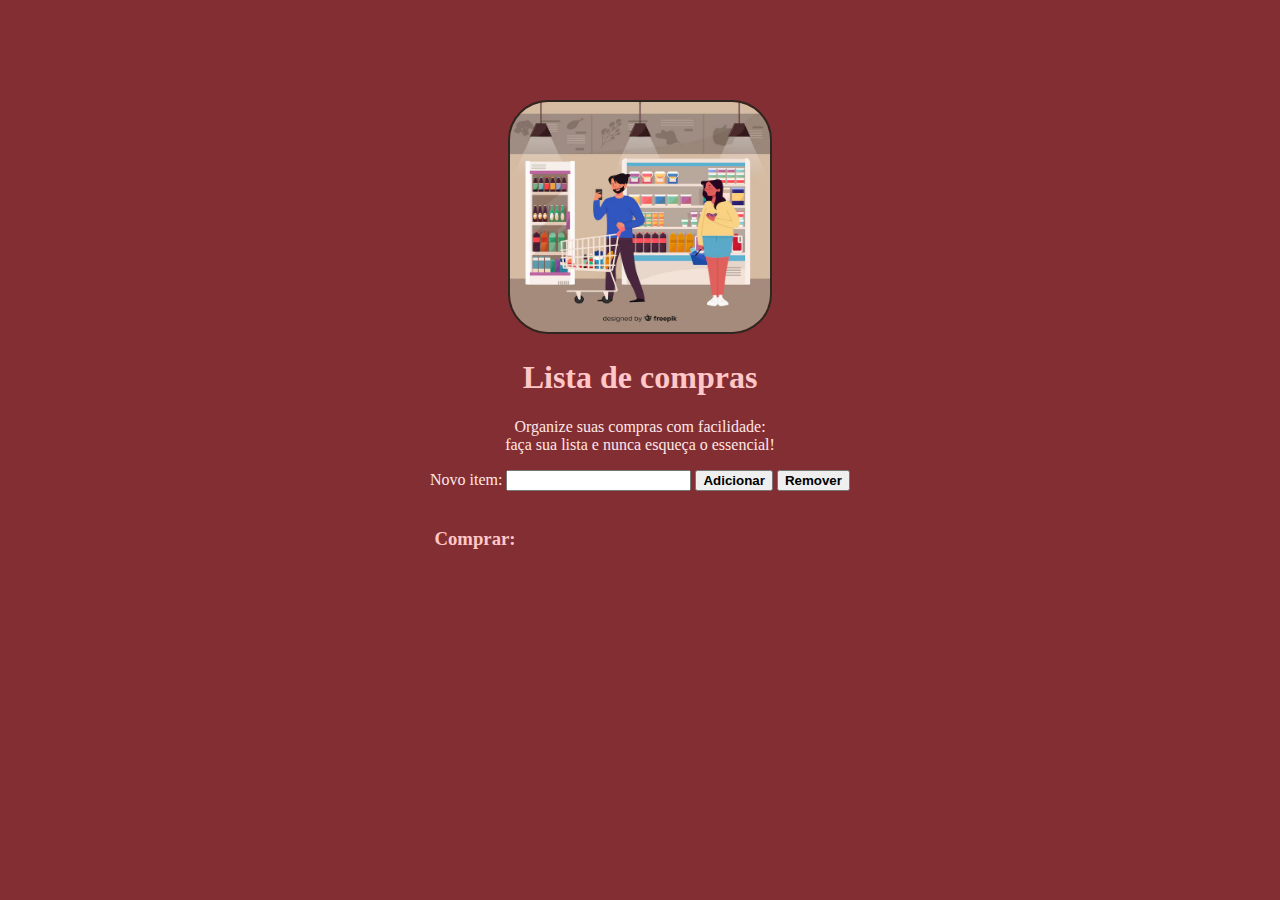
<file: index.html>
<!DOCTYPE html>
<html lang="pt-br">
<head>
    <meta charset="UTF-8">
    <meta name="viewport" content="width=device-width, initial-scale=1.0">
    <title> Lista de compras </title>
    <link rel="stylesheet" type="text/css" href="style.css">
    <script type="text/javascript" src="script.js"></script>
</head>
<body>

    <img src="outromercadinho.avif">
  <h1>Lista de compras</h1>
  <p>Organize suas compras com facilidade: <br>faça sua lista e nunca esqueça o essencial!</p>

  <form>
    <label> Novo item:
      <input type="text" id="item">
    </label>
    <input type="button" value="Adicionar" id="add">
    <input type="button" value="Remover" id="remover">
  </form>

  <br>

  <div class="lista">
    <h3>Comprar:</h3>
    <span class="lista"></span>
      <ul id="lista"></ul>
  </div>
  
</body>
</html>
</file>
<file: style.css>
/* css simplezinho*/

form{
    position: relative;/*pode mudar isso aqui, só to adicionando pra nao ficar vazio*/
}

h1{
    color:hsl(0, 100%, 89%) ;
}
h3{
    color: hsl(0, 100%, 89%);
    margin-right: 330px;
}

ul{
    margin-right: 330px;
    list-style: none;
    color: #ffe7e7;
}

ul li:before {
    content: "→";
    padding: 5px;
}

label{
    color: #ffe7e7;
}

p{
    color: #ffe7e7;
}

#add{
    font-weight: bold;
}

#remover{
    font-weight: bold;
}

body{
    background-color: rgb(131, 46, 50);
    text-align: center;
    margin-top: 100px;
}

img{
    height: 230px;
    width: 260px;
    border-radius: 40px;
    align-items: center;
    border: solid 2px;
    color:rgb(46, 38, 32)
}
    color:rgb(85, 221, 57);
}
</file>
